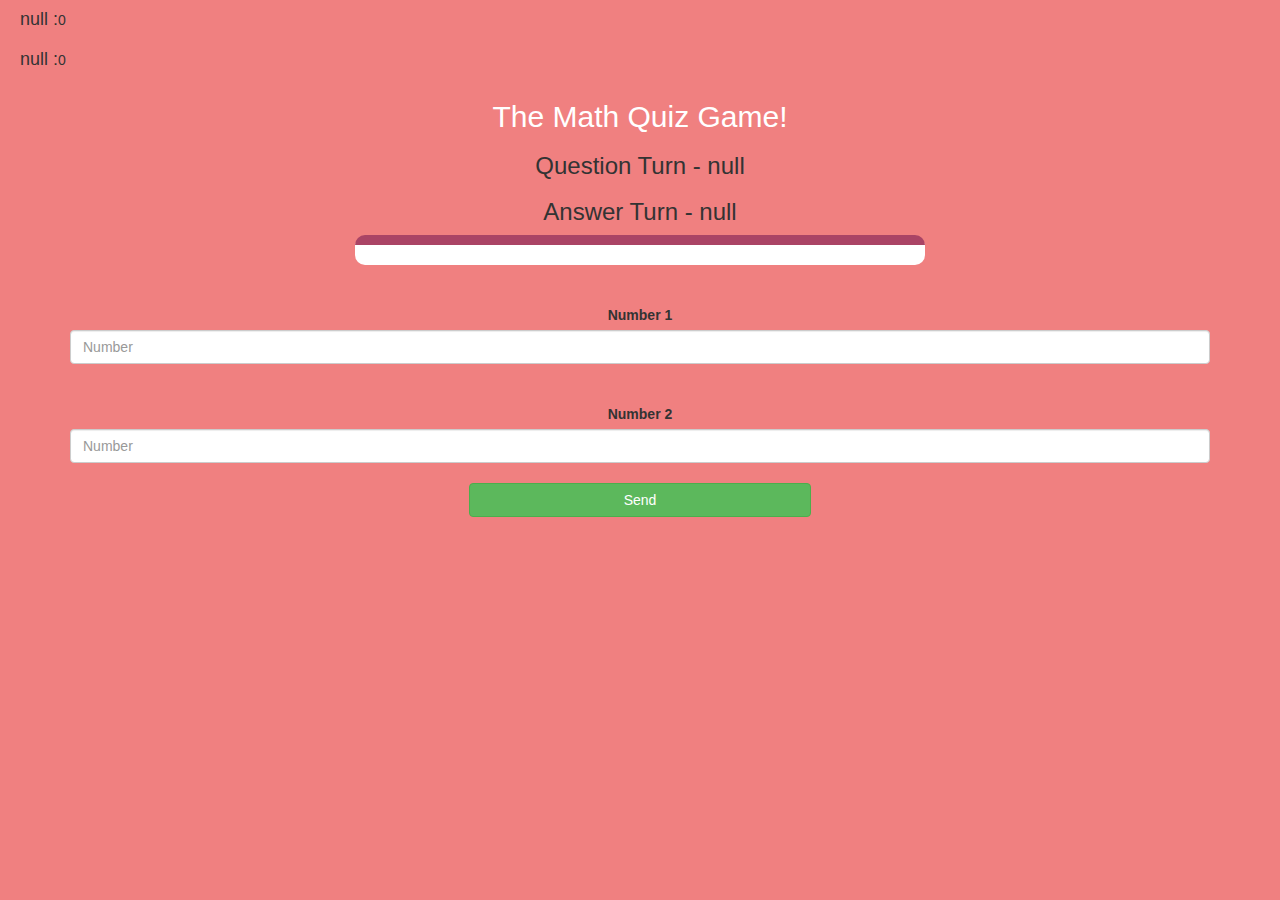
<file: game_page.html>
<!DOCTYPE html>
<html>
<head>
	<title>The Math Quiz Game!</title>

<meta name="viewport" content="width=device-width, initial-scale=1">
<link rel="stylesheet" href="https://maxcdn.bootstrapcdn.com/bootstrap/3.4.0/css/bootstrap.min.css">
<script src="https://ajax.googleapis.com/ajax/libs/jquery/3.4.1/jquery.min.js"></script>
<script src="https://maxcdn.bootstrapcdn.com/bootstrap/3.4.0/js/bootstrap.min.js"></script>

<link rel="stylesheet" type="text/css" href="style.css">
</head>
<body>
<h4 id = "player1_name"></h4><span id = "player1_score"></span><br>
<h4 id = "player2_name"></h4><span id = "player2_score"></span>
<div class="container">
	<center>
		<h2 style="color: white;">The Math Quiz Game!</h2>
		<h3 id = "player_question">
			
		</h3>
<h3 id = "player_answer">
			
		</h3>
		<div id= "output" class="col-lg-6"></div>
		<br>
		<br>

		<label> <b >Number 1</b></label>
		<input type="text" id="number1" class="form-control" placeholder="Number">
		<br>
        <br>
        <label> <b >Number 2</b></label>
		<input type="text" id="number2" class="form-control" placeholder="Number">
		<br>
		<button onclick="send()" class="btn btn-success" style="width: 30%;">Send</button>
	</center>
</div>

<script src="game_page.js"></script>
</body>
</html>
</file>
<file: style.css>
body
{
	background: lightcoral;
}

	.login_div1 , .login_div2
	{
		background: white;
		padding: 10px;
		float: none;
		border-radius: 15px;
	}


#player1_name , #player2_name
{
	display: inline-block;
	margin-left: 20px;
}
#word
{
	width: 60%;
}
#word_display
{
	letter-spacing: 5px;
}
#output
{
background: white;
border-radius: 10px;
border-top: 10px solid #AA4465;
padding: 10px;
float: none;
text-align: left;
}
</file>
